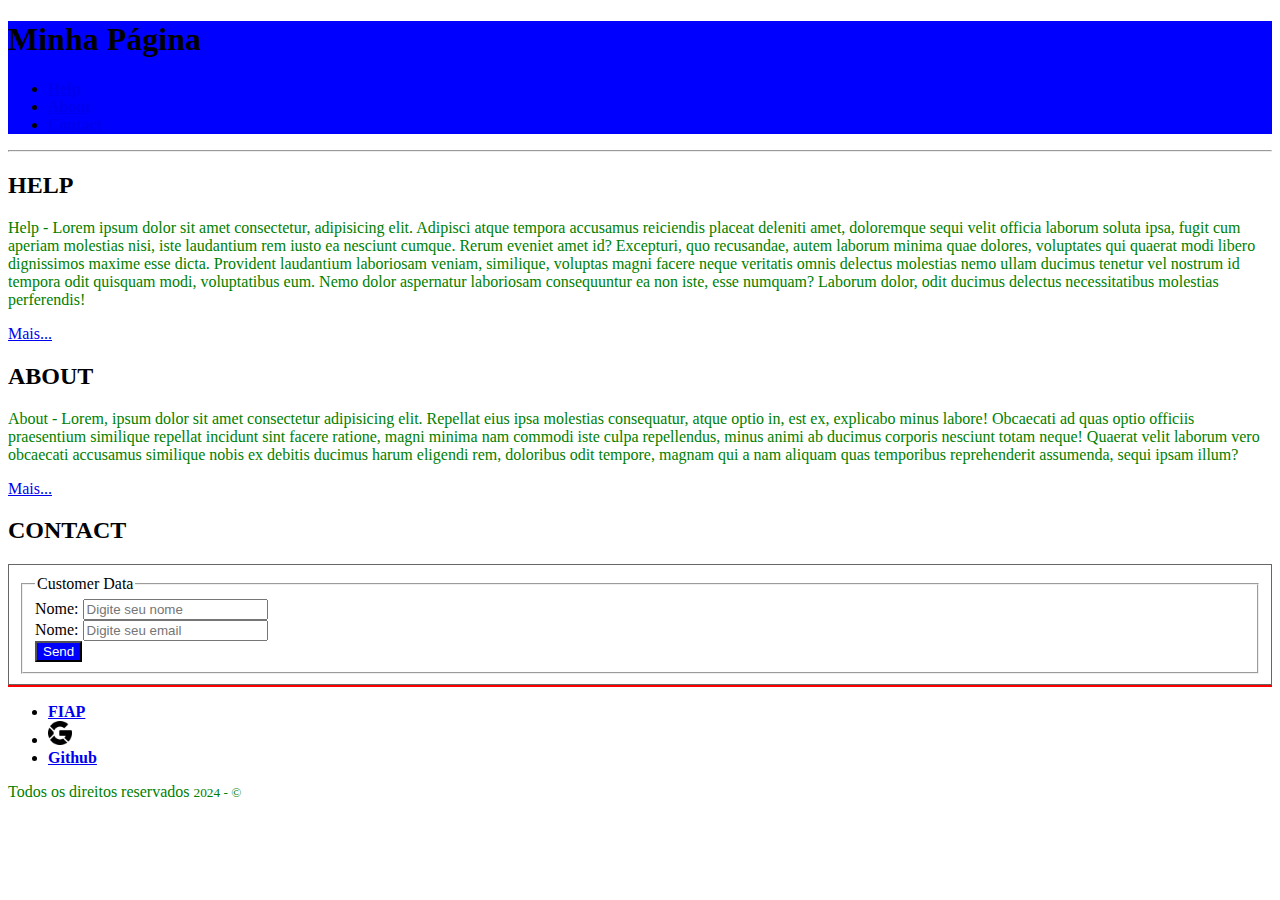
<file: index.html>
<!DOCTYPE html>
<!-- Isso é um DTD de HTML5 -->
<!-- 
Isso é um comentário 
The <!DOCTYPE html> document type definition, declaration defines that this document is an HTML5 document.
-->

<!-- o HTML é a tag raiz da estrutura html, todo o conteúdo deve
ser criado dentro dele.
-->
<html lang="pt-br">
  <!-- 
		<head> element contains meta information about the HTML page 
	-->
  <head>
    <meta charset="utf-8" />
    <meta name="viewport" content="width=device-width, initial-scale=1.0" />
    <title>EXEMPLO</title>
    
    <link rel="stylesheet" href="./css/estilo.css">

  </head>

  <body>
    <div id="container">
      <header class="cabecalho">
        <h1>Minha Página</h1>
        <nav class="menu">
          <!-- ul = unordered list e dentro dela somente podemos adicionar elementos li = list item.-->
          <!--ul>li*3>a[href="#"]{Item - $}-->
          <ul>
            <!--ul>li*3>a[href="#"]{Rodape $}-->
            <li><a href="./paginas/help.html">Help</a></li>
            <li><a href="./paginas/about.html">About</a></li>
            <li><a href="#contact">Contact</a></li>
          </ul>
        </nav>
      </header>

      <hr />

      <section class="conteudo">
        <div>
          <h2 class="tit-sec">HELP</h2>
          <p>
            Help - Lorem ipsum dolor sit amet consectetur, adipisicing elit.
            Adipisci atque tempora accusamus reiciendis placeat deleniti amet,
            doloremque sequi velit officia laborum soluta ipsa, fugit cum
            aperiam molestias nisi, iste laudantium rem iusto ea nesciunt
            cumque. Rerum eveniet amet id? Excepturi, quo recusandae, autem
            laborum minima quae dolores, voluptates qui quaerat modi libero
            dignissimos maxime esse dicta. Provident laudantium laboriosam
            veniam, similique, voluptas magni facere neque veritatis omnis
            delectus molestias nemo ullam ducimus tenetur vel nostrum id tempora
            odit quisquam modi, voluptatibus eum. Nemo dolor aspernatur
            laboriosam consequuntur ea non iste, esse numquam? Laborum dolor,
            odit ducimus delectus necessitatibus molestias perferendis!
          </p>
          <a href="./paginas/help.html">Mais...</a>
        </div>

        <div>
          <h2>ABOUT</h2>
          <p>
            About - Lorem, ipsum dolor sit amet consectetur adipisicing elit. Repellat
            eius ipsa molestias consequatur, atque optio in, est ex, explicabo
            minus labore! Obcaecati ad quas optio officiis praesentium similique
            repellat incidunt sint facere ratione, magni minima nam commodi iste
            culpa repellendus, minus animi ab ducimus corporis nesciunt totam
            neque! Quaerat velit laborum vero obcaecati accusamus similique
            nobis ex debitis ducimus harum eligendi rem, doloribus odit tempore,
            magnam qui a nam aliquam quas temporibus reprehenderit assumenda,
            sequi ipsam illum? 
          </p>
          <a href="./paginas/about.html">Mais...</a>
        </div>

        <div id="contact">
          <h2>CONTACT</h2>
          <form>
            <fieldset>
              <legend>Customer Data</legend>
              <div>
                <label for="idNm">Nome:</label>
                <input
                  type="text"
                  name="txtNm"
                  id="idNm"
                  placeholder="Digite seu nome"
                />
              </div>
              <div>
                <label for="idEmail">Nome:</label>
                <input
                  type="email"
                  name="txtEmail"
                  id="idEmail"
                  placeholder="Digite seu email"
                />
              </div>
              <div>
                <button type="button">Send</button>
              </div>
            </fieldset>
          </form>
        </div>
      </section>

      <footer class="cabecalho">
        <nav class="tit-sec">
          <ul>
            <li>
              <a href="http://www2.fiap.com.br/" target="_blank">FIAP</a>
            </li>
            <li>
              <a href="https://www.google.com.br/" target="_blank">
                <img src="./img/google.png" alt="Logo do Google" width="2%" />
              </a>
            </li>
            <li>
              <a href="https://github.com/" target="_blank">Github</a>
            </li>
          </ul>
        </nav>
        <p>Todos os direitos reservados <small>2024 - &copy;</small></p>
      </footer>
    </div>
  </body>
</html>
</file>
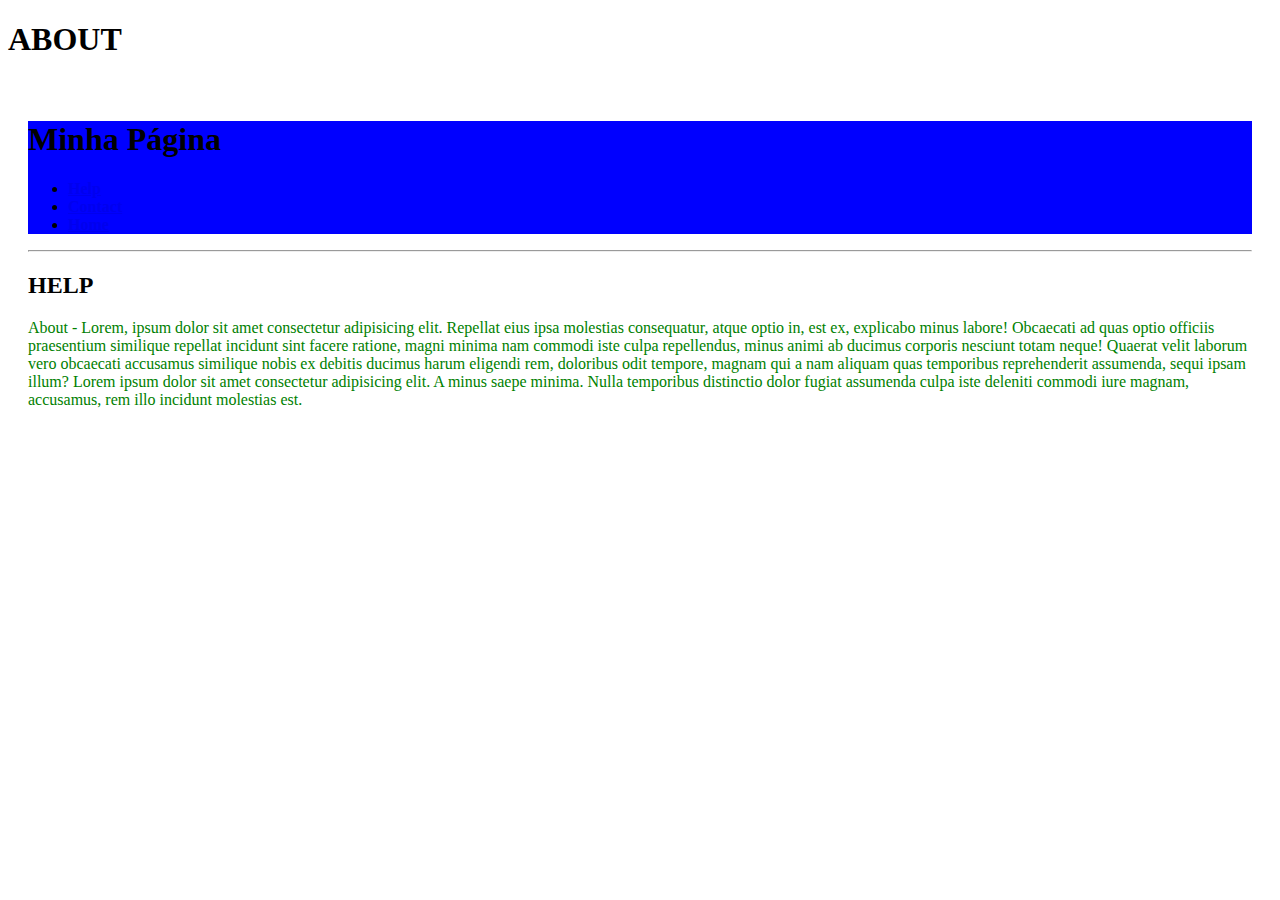
<file: paginas/about.html>
<!DOCTYPE html>
<html lang="pt-br">
<head>
    <meta charset="UTF-8">
    <meta name="viewport" content="width=device-width, initial-scale=1.0">
    <title>ABOUT</title>

    <link rel="stylesheet" href="../css/estilo.css">    

</head>
<body>
    <h1>ABOUT</h1>
</body>
<div class="container">       
    <header class="cabecalho">
        <h1>Minha Página</h1>
        <nav>
            <!-- ul = unordered list e dentro dela somente podemos adicionar elementos li = list item.--> 
            <!--ul>li*3>a[href="#"]{Item - $}-->  
            <ul><!--ul>li*3>a[href="#"]{Rodape $}-->
                <li><a href="./help.html">Help</a></li>
                <li><a href="#contact">Contact</a></li>
                <li><a href="../index.html">Home</a></li>
            </ul> 
        </nav> 
    </header>  

    <hr />

    <section class="conteudo">
        <div>
          <h2 class="tit-sec">HELP</h2>
          <p>
            About - Lorem, ipsum dolor sit amet consectetur adipisicing elit. Repellat
            eius ipsa molestias consequatur, atque optio in, est ex, explicabo
            minus labore! Obcaecati ad quas optio officiis praesentium similique
            repellat incidunt sint facere ratione, magni minima nam commodi iste
            culpa repellendus, minus animi ab ducimus corporis nesciunt totam
            neque! Quaerat velit laborum vero obcaecati accusamus similique
            nobis ex debitis ducimus harum eligendi rem, doloribus odit tempore,
            magnam qui a nam aliquam quas temporibus reprehenderit assumenda,
            sequi ipsam illum? 
            Lorem ipsum dolor sit amet consectetur adipisicing elit. A minus saepe minima. 
            Nulla temporibus distinctio dolor fugiat assumenda culpa iste deleniti commodi 
            iure magnam, accusamus, rem illo incidunt molestias est.
          </p>
        </div>
    </section>    
</div>      
</html>
</file>
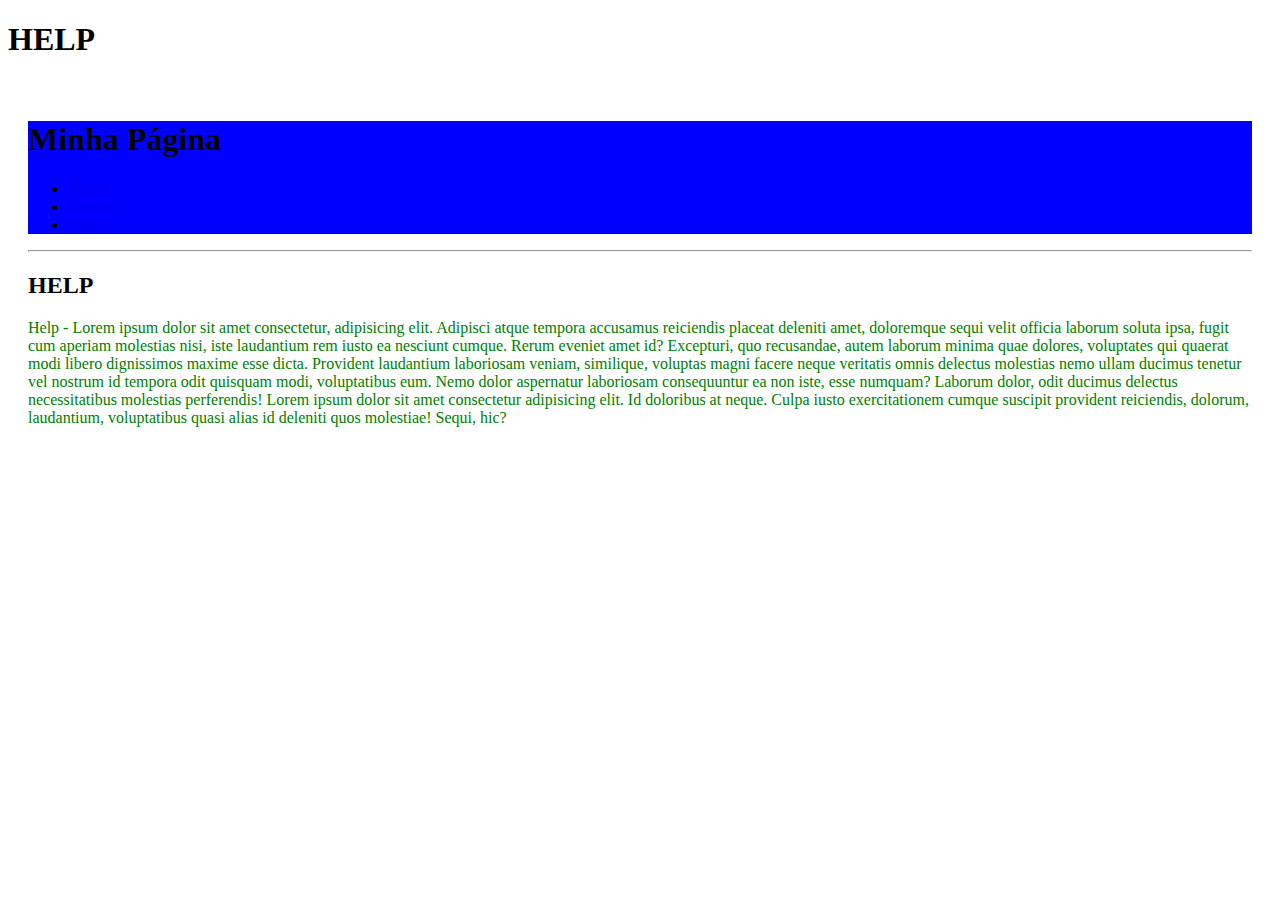
<file: paginas/help.html>
<!DOCTYPE html>
<html lang="pt-br">
<head>
    <meta charset="UTF-8">
    <meta name="viewport" content="width=device-width, initial-scale=1.0">
    <title>HELP</title>

    <link rel="stylesheet" href="../css/estilo.css">

</head>
<body>
    <h1>HELP</h1>
</body>
    <div class="container">       
        <header class="cabecalho">
            <h1>Minha Página</h1>
            <nav>
                <!-- ul = unordered list e dentro dela somente podemos adicionar elementos li = list item.--> 
                <!--ul>li*3>a[href="#"]{Item - $}-->  
                <ul><!--ul>li*3>a[href="#"]{Rodape $}-->
                    <li><a href="../index.html">Home</a></li>
                    <li><a href="#contact">Contact</a></li>
                    <li><a href="./about.html">About</a></li>
                </ul> 
            </nav> 
        </header>  

        <hr />

        <section class="conteudo">
            <div>
              <h2 class="tit-sec">HELP</h2>
              <p>
                Help - Lorem ipsum dolor sit amet consectetur, adipisicing elit.
                Adipisci atque tempora accusamus reiciendis placeat deleniti amet,
                doloremque sequi velit officia laborum soluta ipsa, fugit cum
                aperiam molestias nisi, iste laudantium rem iusto ea nesciunt
                cumque. Rerum eveniet amet id? Excepturi, quo recusandae, autem
                laborum minima quae dolores, voluptates qui quaerat modi libero
                dignissimos maxime esse dicta. Provident laudantium laboriosam
                veniam, similique, voluptas magni facere neque veritatis omnis
                delectus molestias nemo ullam ducimus tenetur vel nostrum id tempora
                odit quisquam modi, voluptatibus eum. Nemo dolor aspernatur
                laboriosam consequuntur ea non iste, esse numquam? Laborum dolor,
                odit ducimus delectus necessitatibus molestias perferendis!
                Lorem ipsum dolor sit amet consectetur adipisicing elit. Id doloribus 
                at neque. Culpa iusto exercitationem cumque suscipit provident reiciendis, 
                dolorum, laudantium, voluptatibus quasi alias id deleniti quos molestiae! Sequi, hic?
              </p>
            </div>
        </section>      
    </div>        
</html>
</file>
<file: css/estilo.css>
header{
    background-color: #0000ff;
}
h1{
    font-family: serif;
}
h2{
    font-family: serif;
}
nav ul li{
    font-weight: bolder;
}
.container{
    padding: 20px;
}
#conteudo{
    line-height: 1.5;
}
form{
    border: 1px solid #666666;
    padding: 10px;
}
p{
    color: #008000;
}
button{
    background-color: #0000ff;
    color: #ffffff;
}
footer{
    border-top: 2px solid #ff0000;
}
</file>
